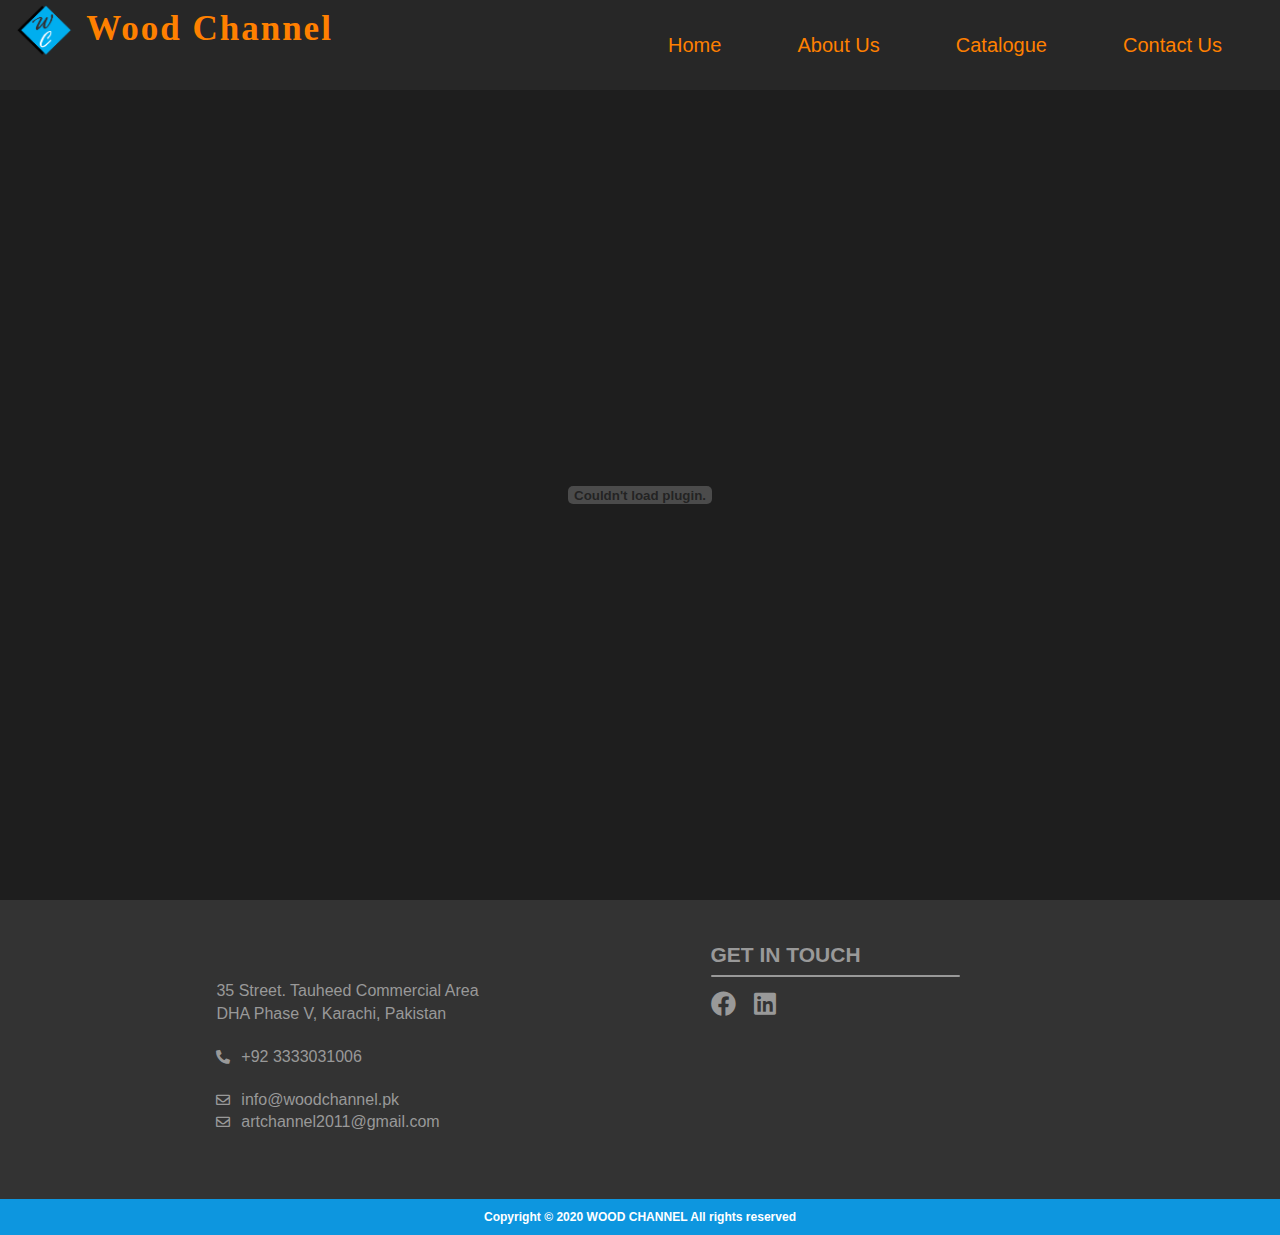
<file: Catalogue.html>
<!DOCTYPE html>
<html lang="en">
<head>
    <meta charset="UTF-8">
    <meta name="viewport" content="width=device-width, initial-scale=1.0">
    <link rel="shortcut icon" href="images/Logo.png">
    <link href="https://fonts.googleapis.com/css2?family=Dancing+Script:wght@700&display=swap" rel="stylesheet">
    <link rel="stylesheet" href="css/bootstrap.min.css">
    <link rel="stylesheet" href="style.css">
    <link rel="stylesheet" href="fontawesome-free-5.13.0-web/fontawesome-free-5.13.0-web/css/all.css">
    <script src="https://code.jquery.com/jquery-3.4.1.slim.min.js" integrity="sha384-J6qa4849blE2+poT4WnyKhv5vZF5SrPo0iEjwBvKU7imGFAV0wwj1yYfoRSJoZ+n" crossorigin="anonymous"></script>
    <script src="https://cdn.jsdelivr.net/npm/popper.js@1.16.0/dist/umd/popper.min.js" integrity="sha384-Q6E9RHvbIyZFJoft+2mJbHaEWldlvI9IOYy5n3zV9zzTtmI3UksdQRVvoxMfooAo" crossorigin="anonymous"></script>
    <script src="https://stackpath.bootstrapcdn.com/bootstrap/4.4.1/js/bootstrap.min.js" integrity="sha384-wfSDF2E50Y2D1uUdj0O3uMBJnjuUD4Ih7YwaYd1iqfktj0Uod8GCExl3Og8ifwB6" crossorigin="anonymous"></script>
    <title>WOOD CHANNEL</title>
</head>
<body>
    <header>
        <nav class="navbar">
            <div class="navbar-div">
                <div class="img-link-div">
                <a class="img-link" href="index.html">
                <img src="images/Logo.png" alt="woodchannel">
                <h1 class="header-text">Wood Channel</h1>
                </a>
            </div>
                <ul class="nav-links">
                    <li><a href="index.html">Home</a></li>
                    <li><a href="About.html">About Us</a></li>
                    <li><a href="Catalogue.html">Catalogue</a></li>
                    <li><a href="Contact.html">Contact Us</a></li>
                </ul>
                <div class="burger">
                    <div class="line1"></div>
                    <div class="line2"></div>
                    <div class="line3"></div>
                </div>
        </div>
        </nav>
    </header>
    <div class="pdf">
    <embed src="pdf/Salt Catlog.pdf#toolbar=0" type="application/pdf" width="100%" height="100%">
    </div>

    <footer>
        <div class="footer-div">
            <div class="top">
                <div class="container">
                    <div class="row">
                        <div class="col-md-6 col-sm-6 col-xs-12">
                            <div class="address">
                                <br><br>
                            <span><p style="margin: 0;">35 Street. Tauheed Commercial Area <br>
                                DHA Phase V, Karachi, Pakistan</p>
                            </span> <br> <br>
                            <span><i class="fas fa-phone-alt"></i>
                                <p>+92 3333031006</p>
                                <br> <br>
                            </span>
                            <span><i class="far fa-envelope"></i>
                                <a href="mailto:info@woodchannel.pk"><p>info@woodchannel.pk</p></a>
                                <br>
                            </span>
                            <span><i class="far fa-envelope"></i>
                                <a href="mailto:artchannel2011@gmail.com"><p>artchannel2011@gmail.com</p></a>
                                <br>
                            </span>
                        </div>
                        </div>
                        <div class="col-md-6 col-sm-6 col-xs-12">
                            <div class="getintouch">
                            <h2>GET IN TOUCH</h2>
                            <hr style="border-top:2px solid #999999; width: 50%; margin-top: 5px; margin-bottom: 10px; border-radius: 7px;">
                            <ul class="footer-ul">
                            <li><a href="#"><i class="fab fa-facebook"> </i></a></li>
                            <li><a href="#"><i class="fab fa-linkedin"> </i></a></li>
                        </ul>
                       </div>
                        </div>
                    </div>
                </div>
            </div>
            <div class="bottom">
                <h6>Copyright © 2020 WOOD CHANNEL All rights reserved</h6>
            </div>
        </div>
    </footer>
    <script src="app.js"></script>
</body>
</html>
</file>
<file: style.css>
@import "catalogue.css";
:root{
    --primary-color:#272727;
    --secondary-color:#ff8000;
}
* {
    margin: 0;
    padding: 0;
    box-sizing: border-box;
}
body {
    background-color: #1e1e1e;
    
}
nav {
    background-color:var(--primary-color);
    height: 10vh;
    width: 100%;
    position: fixed;
    z-index: 5;
    /* top: 0; */
    font-family: 'Trebuchet MS', 'Lucida Sans Unicode', 'Lucida Grande', 'Lucida Sans', Arial, sans-serif;
}
.navbar-div {
    height: 100%;
    display: flex;
}

.img-link-div {
    width: 50%;
}

.img-link {
    text-decoration: none !important;
    display: flex;
    flex-wrap: nowrap;
    width: fit-content;
}

.header-text {
    font-family: 'Permanent Marker',cursive;
    margin-top: 4px;
    margin-left: 4%;
    color:var(--secondary-color) ;
    font-size: 35px;
    letter-spacing: 2px;
    min-width: max-content;
    
}

.navbar img{
    width: 60px;
    height: 55px;
    margin-left: 5%;
    margin-top: 2.5px;
}
.nav-links {
    display: flex;
    justify-content: space-around;
    align-items: center;
    list-style: none;
    height: 100%;
    width: 50%;
    margin-left: auto;
    margin-right: 20px;
    
}

.nav-links li {
    padding: 5px;
    /* border-radius: 30px; */
}

/* .nav-links li.active a{
    color: #ffbb77;
} */

.nav-links li:hover a{
    color: #ffbb77;
}

.nav-links li a {
    display: inline-block;
    text-decoration: none;
    justify-content: space-around;
    align-items: center;
    color: var(--secondary-color);
    /* letter-spacing: 1px; */
    font-size: 20px;
    transition: 0.5s ease;

}

.burger {
    display: none;
    cursor: pointer;
    position:absolute;
    right: 40px;

}
.burger div{
    display: flex;
    background-color: var(--secondary-color);
    margin: 2.5px;
    height: 3px;
    width: 25px;
    flex-direction: column;
}

@media screen and (max-width:767px){

    .navbar{
        z-index: 1;
    }

    .img-link {
        width: 70%;
    }

    .img-link-div{
        width: 75%;
    }
    .header-text{
        font-size: 28px;
        margin-top: 1.8vh;
    }
    .burger {
        display: flex;
        flex-direction: column;
        /* middle me krne ke liye */
        top: 50%;
        transform: translateY(-50%);
    }
    
    .burger div {
        transition: 0.5s ease-in-out;
    }

    .open .line1{
        transform: rotate(-45deg) translate(-5px,6px);
    }
    .open .line2{
        opacity: 0;
    }
    .open .line3{
        transform: rotate(45deg) translate(-5px,-6px);
    }

    ul.nav-links {
        opacity: 0.96;
        position: fixed;
        background-color: var(--primary-color);
        height: 100vh;
        flex-direction: column;
        justify-content: space-around;
        padding-bottom: 18%;
        margin-top: 10vh;
        width: 100%;
        clip-path: circle(100px at 110% -15%);
        -webkit-clip-path: circle(100px at 110% -15%);
        transition: 1s ease-in-out;
    }
    .nav-links li {
        transition: none;
        opacity: 0;
    }

    .nav-links li:nth-child(1){
        transition: 0.5s ease 0.3s;
    }
    .nav-links li:nth-child(2){
        transition: 0.5s ease 0.5s;
    }
    .nav-links li:nth-child(3){
        transition: 0.5s ease 0.7s;
    }
    .nav-links li:nth-child(4){
        transition: 0.5s ease 0.9s;
    }

    li.fade{
        opacity: 1;
    }

    .nav-links.open {
        clip-path: circle(1000px at 100% -5%);
        -webkit-clip-path: circle(1000px at 100% -5%);
    }
    
    .nav-links li:hover {
        background-color: transparent;
    }

    .main-background-image-text h2{
        font-size: 3.5vw !important;
    }
    .about-us{
        background: linear-gradient(to left,transparent ,8%,black),  url("/images/gourmet-ingredient-salts-in-bowls.jpg")  center no-repeat !important;
        background-size: 100% 300px !important;
        padding-top: 40px !important;
        padding-bottom: 40px !important;
    }
    .about-us-text{
        font-size: 3.5vw !important;
    }

    /* features */
    .features .col-md-12 h4{
        font-size: 4vw !important;
        letter-spacing: 2px !important;
    }
    .features .col-md-4 .quality,.features .col-md-4 .price{
        height: 11vw !important;
        width: 11vw !important;
    }

    .features .col-md-4 .affiliation{
        height: 11vw !important;
        width: 13vw !important;
    }
    .features .col-md-4 h5{
        font-size: 3vw !important;
    }
    .features .col-md-4 p{
        font-size: 2.4vw !important;
    }

    .form-head{
        color: white;
        font-size: 5vw !important;
    }
    
    .google-map-div{
        margin-top: 30px !important;
    }
/* FOOTER */


    .getintouch {
        width: max-content;
        margin-left: auto !important;
        margin-right: auto !important;
    }

    hr {
        width: 100% !important;
    }

}
/* end of medium media query */


/* background image */
.main-background-image {
    z-index: -1;
    position: relative;
    top: 10vh;
}

.main-background-image img{
    width: 100%;
    height: 48vw;
}

.main-background-image-text{
    display: flex;
    position: absolute;
    width: 100%;
    height: 100%;
    align-items: center;
    justify-content: center;

}

.main-background-image-text h2{
    font-family: 'Courier New', Courier, monospace;
    font-size: 3vw;
    color: white;
    text-shadow: var(--secondary-color) 2px 2px 5px;
}

.about-us{
    padding-top: 100px;
    padding-bottom: 100px;
    background: linear-gradient(to left,transparent ,8%,black),  url("/images/gourmet-ingredient-salts-in-bowls.jpg") fixed  center no-repeat;
    background-size: 100% 100%;
    margin-top: 10vh;

}

.about-us-text {
    font-size: 2.3vw;
    text-align: justify;
    padding-left: 3%;
    padding-right: 3%;
    color: #e4dae9;
    font-family: cursive;
}


.about-us h2{
    font-family: sans-serif;
    text-align: center;
    margin-bottom: 15px;
    font-size: 3.5vw;
}

.about-us i{
    color: white;
    width: 100%;
    text-align: center;
    font-size: 4vw;
    margin-bottom: 15px;

}

.features{
    padding-top: 40px;
    padding-bottom: 10px;
    margin-top: 10vh;
}
.features .col-md-12{
    margin-bottom: 20px;
}

.features .col-md-4{
    margin-bottom: 20px;
    margin-top: 30px;
}

.features .col-md-12 h4{
    text-align: center;
    color: #fff;
    font-size: 2.2vw;
}
 
.features .col-md-4 .quality ,.features .col-md-4 .price{
    height: 8vw;
    width: 8vw;
}

.features .col-md-4 .affiliation{
    height: 8vw;
    width: 10vw;
}
.features .col-md-4 h5{
    font-size: 1.6vw;
    margin-top: 15px;
    margin-bottom: 15px;
    color: #eba55f;
    text-align: center;
    letter-spacing: 1px;
}
@media screen and (min-width:1366px){
    .features .col-md-4 p{
        font-size:1.2vw !important;
    }
}
.features .col-md-4 p{
    color:#999999;
    text-align: center;
    font-size:1.5vw;
}

/* CONTACT US */

.contact-us{
    background-color: black;
}

.col-md-7{
    margin-top: 80px;
    margin-bottom: 80px;
}
.bc-grey{
    background-color: var(--primary-color);
}
form.bc-grey{
    padding: 25px;
    border-radius: 30px;
}
.form-head{
    margin-top: 1rem;
    margin-bottom: 2rem;
    color: white;
    font-size: 3vw;
    font-family: 'Trebuchet MS', 'Lucida Sans Unicode', 'Lucida Grande', 'Lucida Sans', Arial, sans-serif;
}
.form-inside-row{
    margin-bottom: 2.5rem;
}

label {
    padding-left: 10px;
    display: inline-block;
    margin-bottom: 1rem;
    font-size: 15px;
    color: white;
    font-family: Arial, Helvetica, sans-serif;
}

.form-control {
    display: block;
    width: 100%;
    height: 34px;
    padding: 6px 12px;
    font-size: 14px;
    line-height: 1.42857143;
    color:#fff ;
    background-color: var(--primary-color);
    border: 2px solid;
    outline: none;
    height: 43px;
    border-radius: 30px;
    font-family: "Quicksand", -apple-system, BlinkMacSystemFont, "Segoe UI", Roboto, "Helvetica Neue", Arial, sans-serif, "Apple Color Emoji", "Segoe UI Emoji", "Segoe UI Symbol", "Noto Color Emoji";
}

textarea.form-control {
    height: auto;
    width: 100%;
}

.form-control:active,.form-control:focus{
    border-color: #ff8000;
}

body > div.contact-us > div > div > div.col-md-7 > form > div:nth-child(6){
    margin-bottom: 10px;

}
.btn-primary{
    outline: none;
    background-color: var(--secondary-color);
    color: white;
    border-radius: 30px;
    padding: 15px 30px;
    font-size: 15px;
    font-weight: 700;
    border: none;
    font-family:sans-serif ;
}

.btn-primary:hover{
    background-color: #ffad5b;
}

.google-map-div{
    width: fit-content;
    margin-left: auto;
    margin-right: auto;
    margin-top: 60px;
}

.google-map{
    border:3px solid; 
    border-radius: 20px;
}

.address-contact-us{
    color: white;
    border-radius:20px ;
    width: 350px;
    padding: 1.5rem;
    margin-top: 60px;
    margin-bottom: 50px;
    margin-left: auto;
    margin-right: auto;
}

.address-contact-us .head{
    font-size: 20px;
    font-weight: bold;
}

.address-contact-us .text,.address-contact-us .text a{
    text-decoration: none;
    margin-top: 5px;
    margin-bottom: 5px;
    font-size: 18px;
    color: #ffbb77;
    transition: 0.5s ease;
}

.address-contact-us .text a:hover{
    color: var(--secondary-color);

}


/* FOOTER */

.footer-div{
    width: 100%;
}

.footer-div .bottom {
    height: 4vh;
    width: 100%;
    background-color: #0d96df;
    color: white;
    font-size: 18px;
    line-height: 2;
}

.bottom h6{
    height: 100%;
    margin: 0;
    display: flex;
    justify-content: center;
    align-items: center;
    font-family: 'Trebuchet MS', 'Lucida Sans Unicode', 'Lucida Grande', 'Lucida Sans', Arial, sans-serif;
}

.footer-div .top {
    background-color:#333333 ;
    color:#999999;
    padding: 40px 10px 40px 10px;
    width: 100%;
}

.top span p {
    display: inline-block;
    margin-left: 7px;
    font-size: 16px;
}

.top span a {
    color: #999999;
    transition: ease 0.3s;
}

.top span a:hover {
    color:#fff ;
}

.address {
    width: max-content;
    margin-left: auto;
    margin-right: auto;
    margin-bottom: 25px;
}

.getintouch {
    margin-left: 10%;
}

.footer-ul {
    list-style: none;
}

.footer-ul li{
    display: inline-block;
    font-size: 2.5rem;
    width: 40px;
    margin-top: 0;
    transition: ease 0.5s;
}

.footer-ul i {
    color: #999999;
}

.footer-ul i{
    transition: ease 0.5s ;
}

.footer-ul i:hover{
    color: white;
}
</file>
